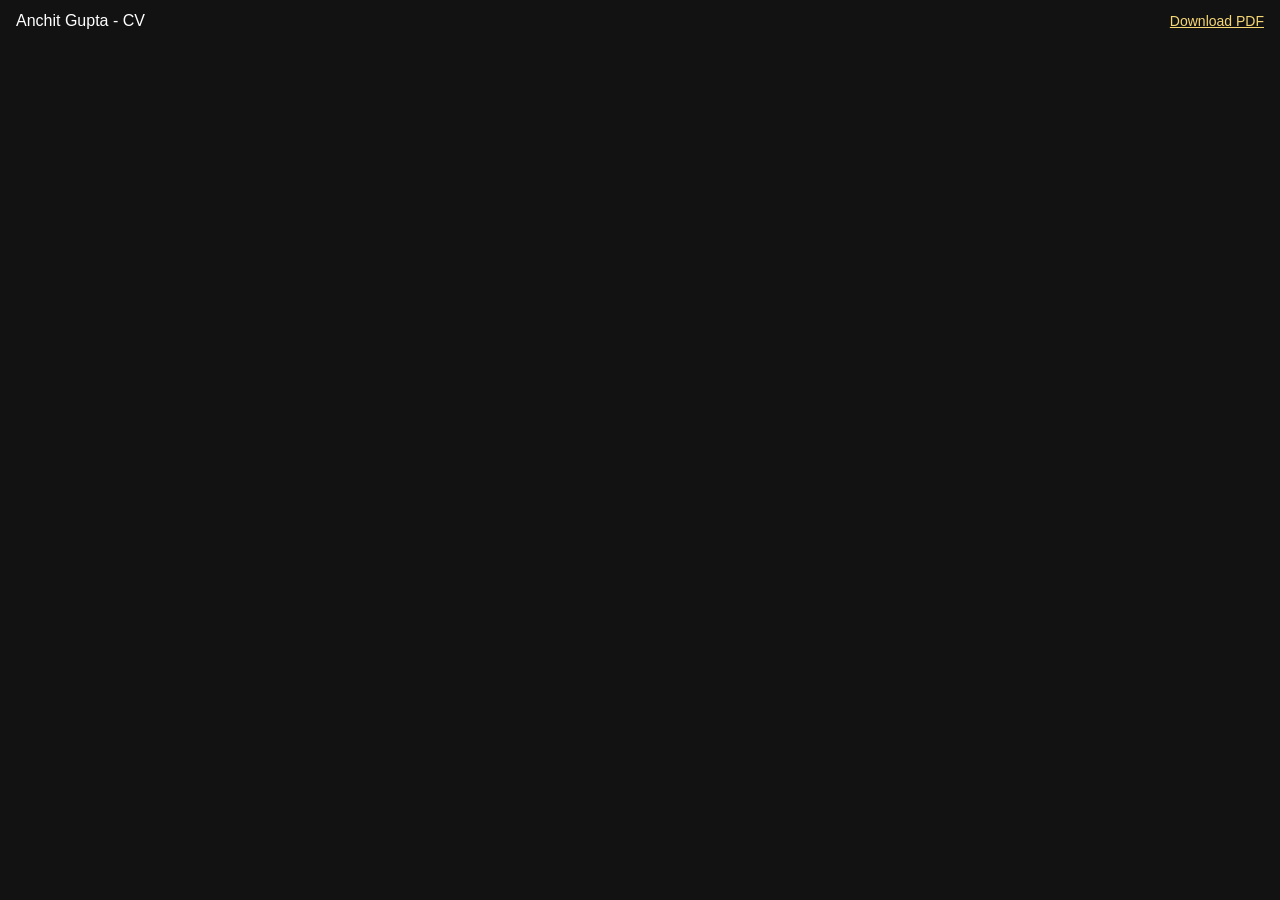
<file: assets/docs/cv-preview.html>
<!DOCTYPE html>
<html lang="en">
<head>
  <meta charset="UTF-8">
  <meta name="viewport" content="width=device-width, initial-scale=1.0">
  <meta name="theme-color" content="#121212">
  <title>Anchit Gupta - CV</title>
  <style>
    body {
      display: flex;
      flex-direction: column;
      height: 100vh;
      margin: 0;
      background: #121212;
      color: #fff;
      font: 14px Arial, sans-serif;
    }

    header {
      display: flex;
      align-items: center;
      justify-content: space-between;
      gap: 16px;
      padding: 12px 16px;
    }

    h1 {
      margin: 0;
      font-size: 16px;
      font-weight: 500;
    }

    a {
      color: #f7d774;
    }

    iframe {
      flex: 1;
      width: 100%;
      border: 0;
    }
  </style>
</head>
<body>
  <header>
    <h1>Anchit Gupta - CV</h1>
    <a href="./Anchit_cv.pdf" target="_blank" rel="noopener noreferrer">Download PDF</a>
  </header>
  <iframe src="./Anchit_cv.pdf" title="Anchit Gupta CV">
    <p>CV preview is unavailable. <a href="./Anchit_cv.pdf" target="_blank" rel="noopener noreferrer">Open or download the PDF</a>.</p>
  </iframe>
</body>
</html>
</file>
